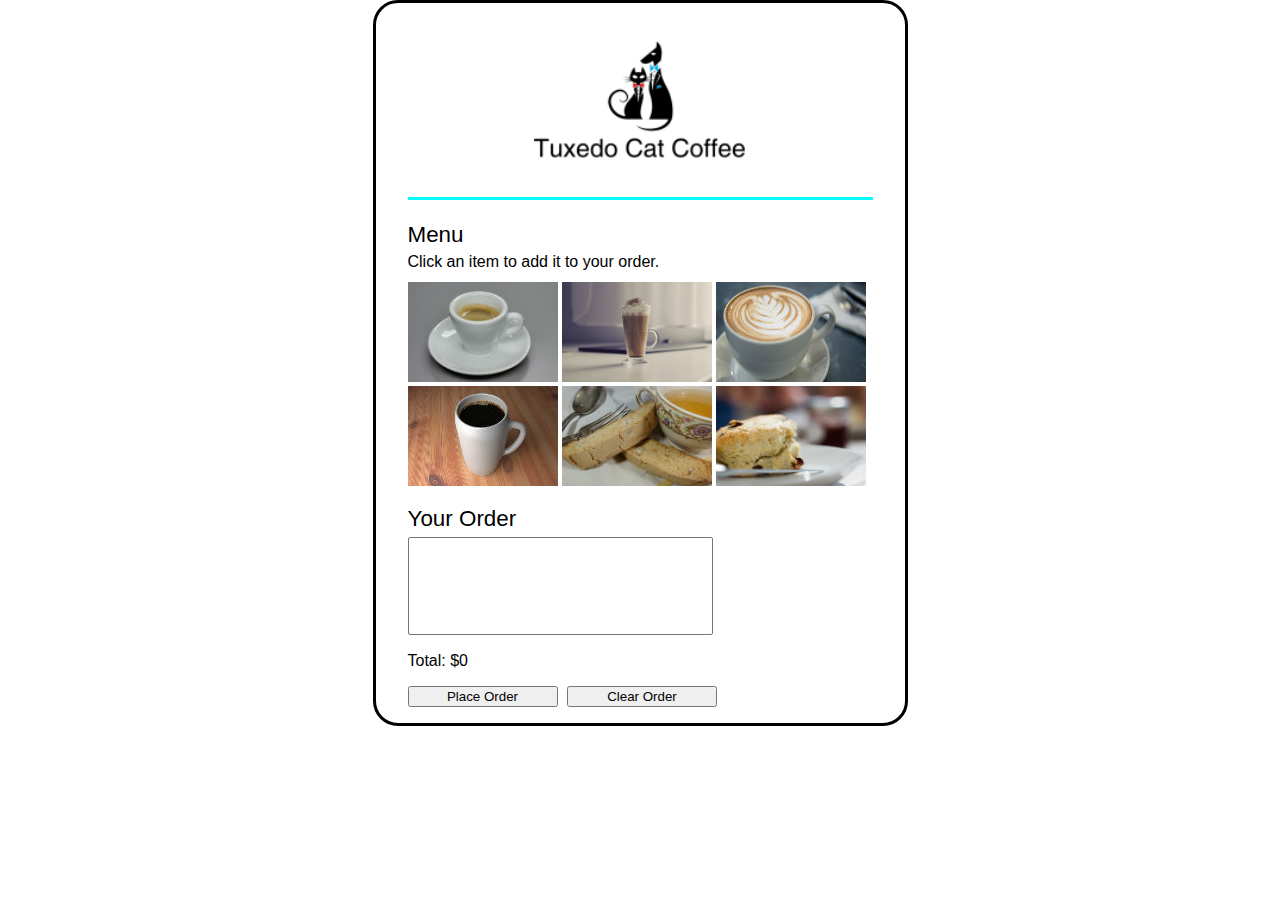
<file: Cafe/index.html>
<!DOCTYPE html>
<html>
<head>
    <title>Tuxedo Cat Coffee</title>
    <link type="text/css" rel="stylesheet" href="cafe.css">
	<script src="https://code.jquery.com/jquery-3.1.1.min.js"></script>
	<script>
		function onEspressoHover() {
				$("#espresso_image").attr('src', 'images/espresso_info.jpg');
			}

		function offEspressoHover() {
				$("#espresso_image").attr('src', 'images/espresso.jpg'); 
			}
		function onLatteHover() {
				$("#latte_image").attr('src', 'images/latte_info.jpg');
			}

		function offLatteHover() {
				$("#latte_image").attr('src', 'images/latte.jpg');
			}
		function onCappuccinoHover() {
				$("#cappuccino_image").attr('src', 'images/cappuccino_info.jpg');
			}

		function offCappuccinoHover() {
				$("#cappuccino_image").attr('src', 'images/cappuccino.jpg');
			}
		function onDripCoffeeHover() {
				$("#coffee_image").attr('src', 'images/coffee_info.jpg');
			}

		function offDripCoffeeHover() {
				$("#coffee_image").attr('src', 'images/coffee.jpg');
			}
		function onBiscottiHover() {
				$("#biscotti_image").attr('src', 'images/biscotti_info.jpg');
			}

		function offBiscottiHover() {
				$("#biscotti_image").attr('src', 'images/biscotti.jpg');
			}
		function onSconeHover() {
				$("#scone_image").attr('src', 'images/scone_info.jpg');
			}

		function offSconeHover() {
				$("#scone_image").attr('src', 'images/scone.jpg');
			}
		function addItem(itemName,itemCost){
			var item= '$'+''+itemCost + ' - ' + itemName;
			item=item.toString();
			var order = document.getElementById("order");
			order.options[order.options.length] = new Option(item, 'Value1');
			addItemCost(itemCost);
		}
		function addItemCost(itemCost){
           var myValue = document.getElementById("total");
		   var sum= parseFloat(myValue.innerHTML) + parseFloat(itemCost);
		   sum=sum.toFixed(2);
		   document.getElementById("total").innerHTML =sum;
		}
		function onReset(){
			document.getElementById("order_form").reset();
			document.getElementById("total").innerHTML='0';
			document.getElementById("order").innerHTML='';

		}
	</script>
</head>
<body>
    <header>
        <img src="images/logo.png" alt="Tuxedo Cat Coffee"/>
    </header>
    <main>
        <form id="order_form" name="order_form" action="checkout.html" method="get">
            <div id="menu">
            	<h2>Menu</h2>
            	<p>Click an item to add it to your order.</p>
            	<ul>
					<li><a href="#"><img id="espresso_image" src="images/espresso.jpg"  alt="espresso" onmouseover="onEspressoHover();" 
				                         onmouseout="offEspressoHover();" onclick="addItem('Espresso','1.95');" /></a></li>
                    
					<li><a href="#"><img id="latte_image" src="images/latte.jpg" alt="latte" onmouseover="onLatteHover();" 
								         onmouseout="offLatteHover();" onclick="addItem('Latte','2.95');"/></a></li>
                    
					<li><a href="#"><img id="cappuccino_image" src="images/cappuccino.jpg" alt="cappuccino" onmouseover="onCappuccinoHover();" 
										 onmouseout="offCappuccinoHover();" onclick="addItem('Cappuccino','3.45');" /></a></li>
                    
					<li><a href="#"><img id="coffee_image" src="images/coffee.jpg" alt="coffee" onmouseover="onDripCoffeeHover();" 
										 onmouseout="offDripCoffeeHover();" onclick="addItem('Drip Coffee','1.75');" /></a></li>
                    
					<li><a href="#"><img id="biscotti_image"  src="images/biscotti.jpg"  alt="biscotti" onmouseover="onBiscottiHover();" 
										 onmouseout="offBiscottiHover();" onclick="addItem('Biscotti','1.95');" /></a></li>
                    
					<li><a href="#"><img id="scone_image"  src="images/scone.jpg"  alt="scone" onmouseover="onSconeHover();" 
										 onmouseout="offSconeHover();" onclick="addItem('Scone','2.95');" /></a></li>
            	</ul>
            </div>

            <div>
            	<h2>Your Order</h2>
            	<div>
            		<select id="order" name="order" size="6">
            		</select>
            		<p>Total: $<span id="total">0</span></p>
           		</div>
            	<div id="buttons">
           			<input type="button" name="place_order" id="place_order" value="Place Order"  onclick="location.href='checkout.html'">
           			<input type="button" name="clear_order" id="clear_order" value="Clear Order" onclick="onReset()">				            		
            	</div>
            </div>   



        </form>
    </main> 
</body>
</html>
</file>
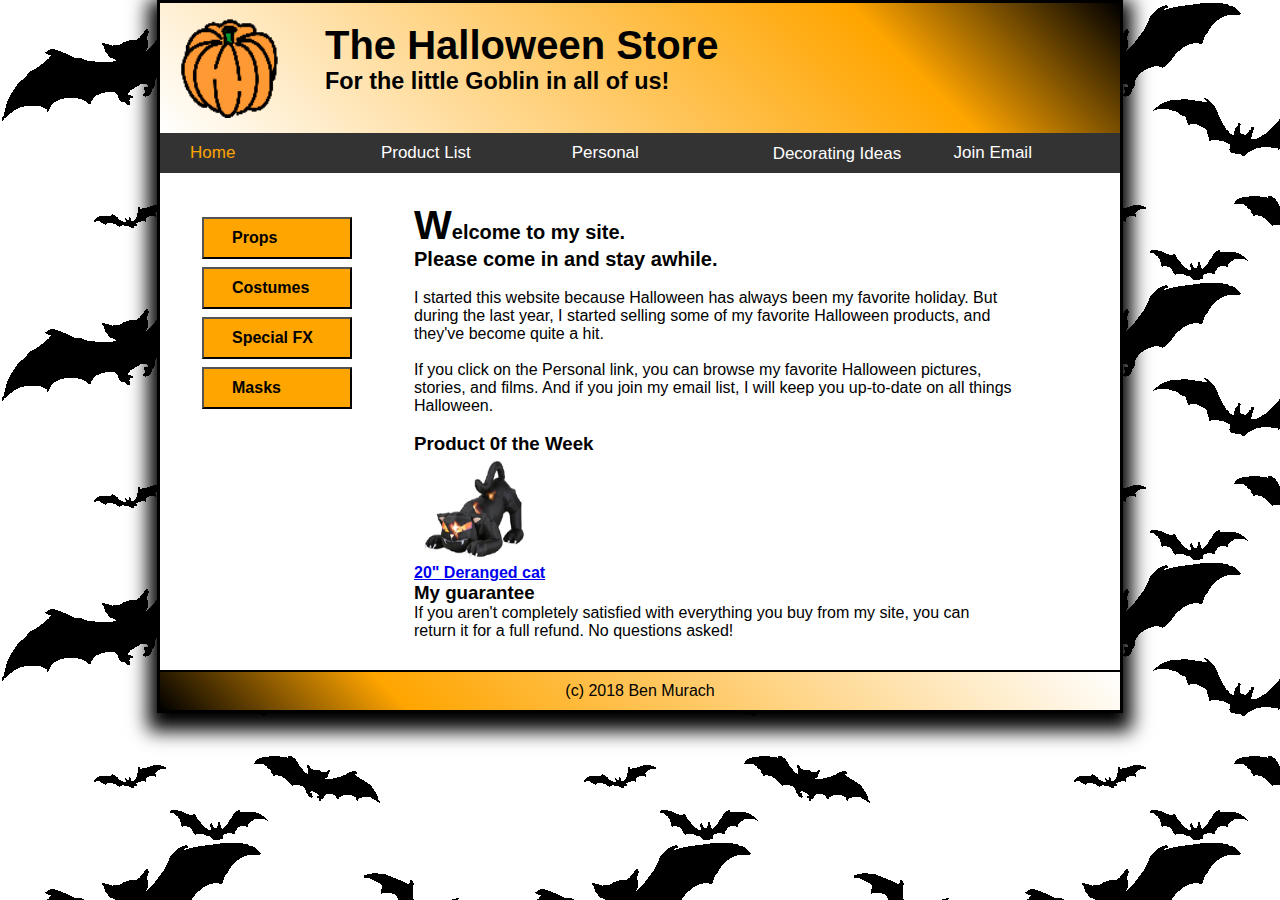
<file: halloween_exercise/index.html>
<!DOCTYPE html>
<html>
<head>
  <meta name="viewport" content="width=device-width, initial-scale=1.0">
  <link rel="stylesheet" href="styles/main.css">
  <link rel="stylesheet" href="styles/c9_category.css">
  <link rel="stylesheet" href="styles/c10_category.css">
  <title>Hallowen store </title>
	<!-- Favicon -->
	<link rel="shortcut icon" href="images/favicon.ico" type="image/png">
</head>
<style>
  table {
  border-collapse: collapse;
}

table, td, th {
  border: none;
  padding: 30px;
}
</style>
<body>
<div class="grad1 row">
   <div class="column" style="">
    <img id="logo"src="images/pumpkin.gif" alt="Girl in a jacket" width="100" height="100">

  </div>
  <div class="column" style="margin-left: 25px; margin-top:10px; font-size: 20px;">
    <P><h1>The Halloween Store</h1><h3>For the little Goblin in all of us!</h3></P></P>
  </div>
</div>

<ul>
  <li><a class="active" href="index.html">Home</a></li>
  <li><a href="products_list.html">Product List</a></li>
  <li><a href="#news">Personal</a></li>
  <li><div class="dropdown">
    <button class="dropbtn">Decorating Ideas</button>
    <div  class="dropdown-content" >
      <a href="#">Outdoor</a>
      <a href="#">Indoor</a>
      <a href="#">Table</a>
      <a href="#">Treats</a>
    </div>
  </div></li>
  <li><a href="#about">Join Email</a></li>
</ul>

<table>
  <tr>
    <td  style="max-width: 400px; vertical-align: top;"><div>
      <div style="margin-left: 10px; margin-top: 10px;">
        <input type="button" class="button" value="Props"><br>
        <input type="button" class="button" value="Costumes"><br>
        <input type="button" class="button" value="Special FX"><br>
        <input type="button" class="button" value="Masks"><br>
    
      </div></td>
      <td style="width: 600px;">
        <div >
          <P id="word" style="font-weight: bold; font-size: large; font-size: 20px;">Welcome to my site.<br> Please come in and stay awhile.</P><br>
          <P>I started this website because Halloween has always been my favorite holiday. But during the last year, I started selling some of my favorite Halloween products, and they've become quite a hit.</P>
          <br>
          <P> If you click on the Personal link, you can browse my favorite Halloween pictures, stories, and films. And if you join my email list, I will keep you up-to-date on all things Halloween.
          </P>
          <br>
          <P><h3>Product 0f the Week</h3></P>
          
          <img id="logo"src="images/cat1.jpg" alt="Girl in a jacket" width="100" height="100">
          <p style="color: orange; font-weight: bold; text-decoration: underline;"><a href="cat.html">20" Deranged cat</a></p>
          <p><h3>My guarantee </h3> </p>
      
          <p>If you aren't completely satisfied with everything you buy from my site, you can return it for a full refund. No questions asked!					
          </p>
        </div>
      </td>
  </tr>

</table>

 
</div>


<div class="footer">
  <p> (c) 2018 Ben Murach</p>
</div>


</body>
</html>
</file>
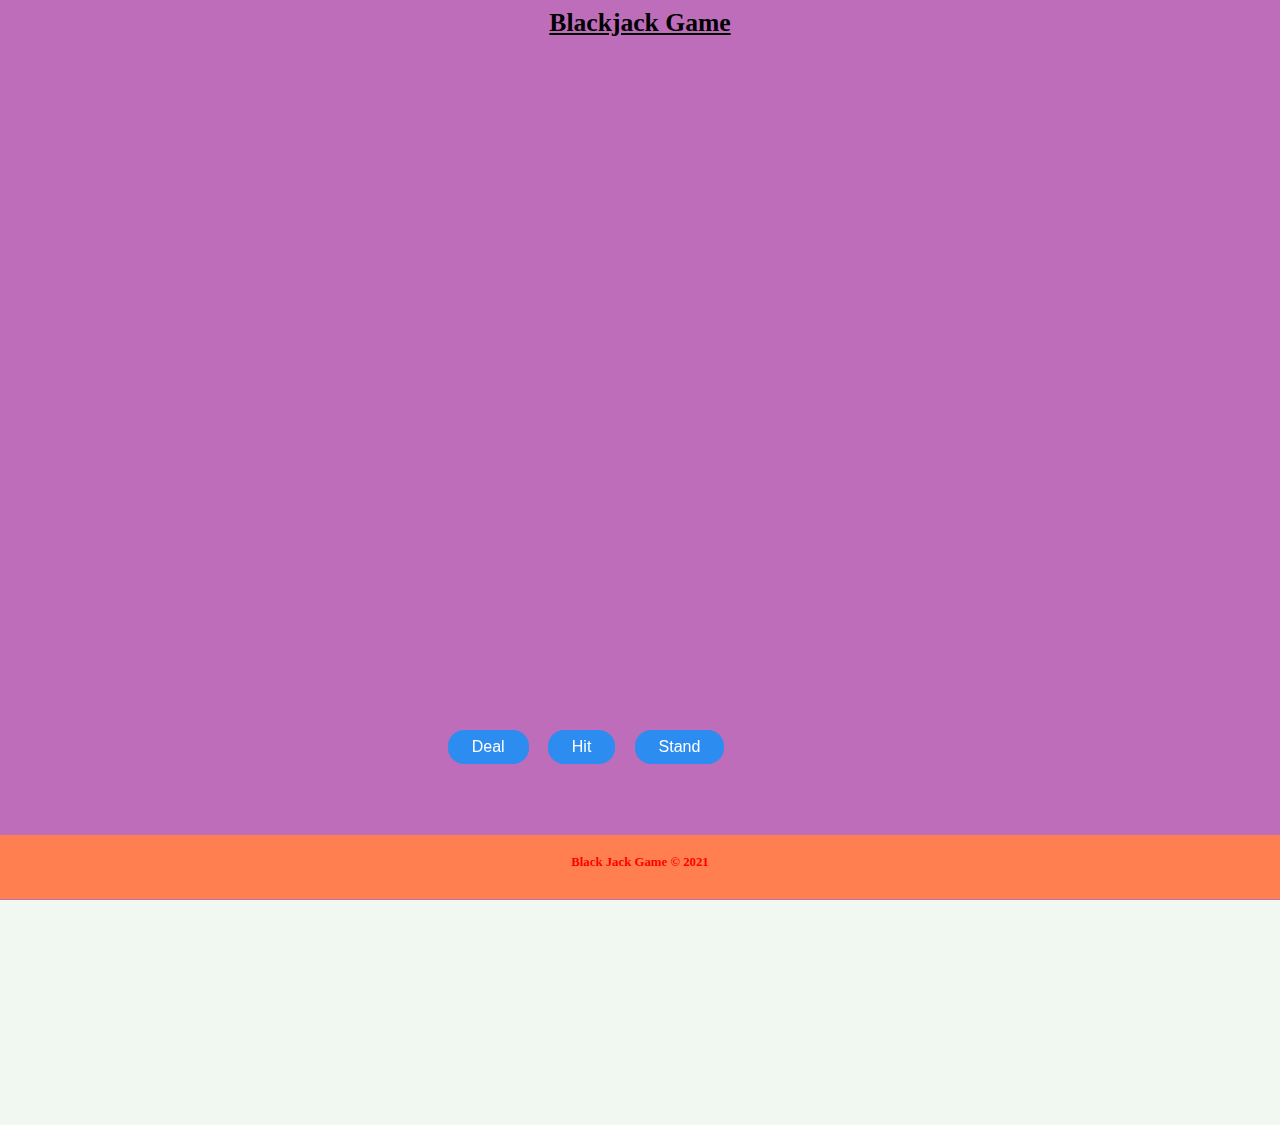
<file: SUBMISSIONS2/index.html>
<doctype html>
<html>
    <head>
        <title>Black Jack Game</title>
        <link rel="stylesheet" href="index.css">
    </head>
    <body>
        <div class="container">
            <center>
                <h1 class="header">Blackjack Game</h1>
            </center>
            <div class="MyGame">
                <div id="dealer-cards">
                    <ul id="dealer-cards-holder">

                    </ul>
                    <div>
                        <h2 id="dealer-score"></h2>
                    </div>
                </div>
                <div id="player-cards">
                    <ul id="player-cards-holder">
                    </ul>
                    <div>
                        <h2  id="player-score"></h2>
                    </div>
                </div>
                <h2 id="Finalmessage"></h2>

                <form name="blackjack" onSubmit="startNewGame(); return false;">
              <div class="MyItems">
                <input type='submit' id='start-btn' value='Deal'/>
                <input type='button' id='hit-btn' value='Hit' onclick='getPlayerHit();' disabled/>
                <input type='button' id='stand-btn' value='Stand' onclick='HitStand();' disabled/>
              </div>
               </form>
            </div>
        </div>
        <div class="popup">
              <div class="popup-content">

              </div>
              <p class="close-popup">
                  Ok
              </p>
        </div>
        <div class="footer">
            <footer>
              Black Jack Game  &copy; 2021
            </footer>
          </div>
   </body>
   <script src="index.js">
   </script>
</html>
</file>
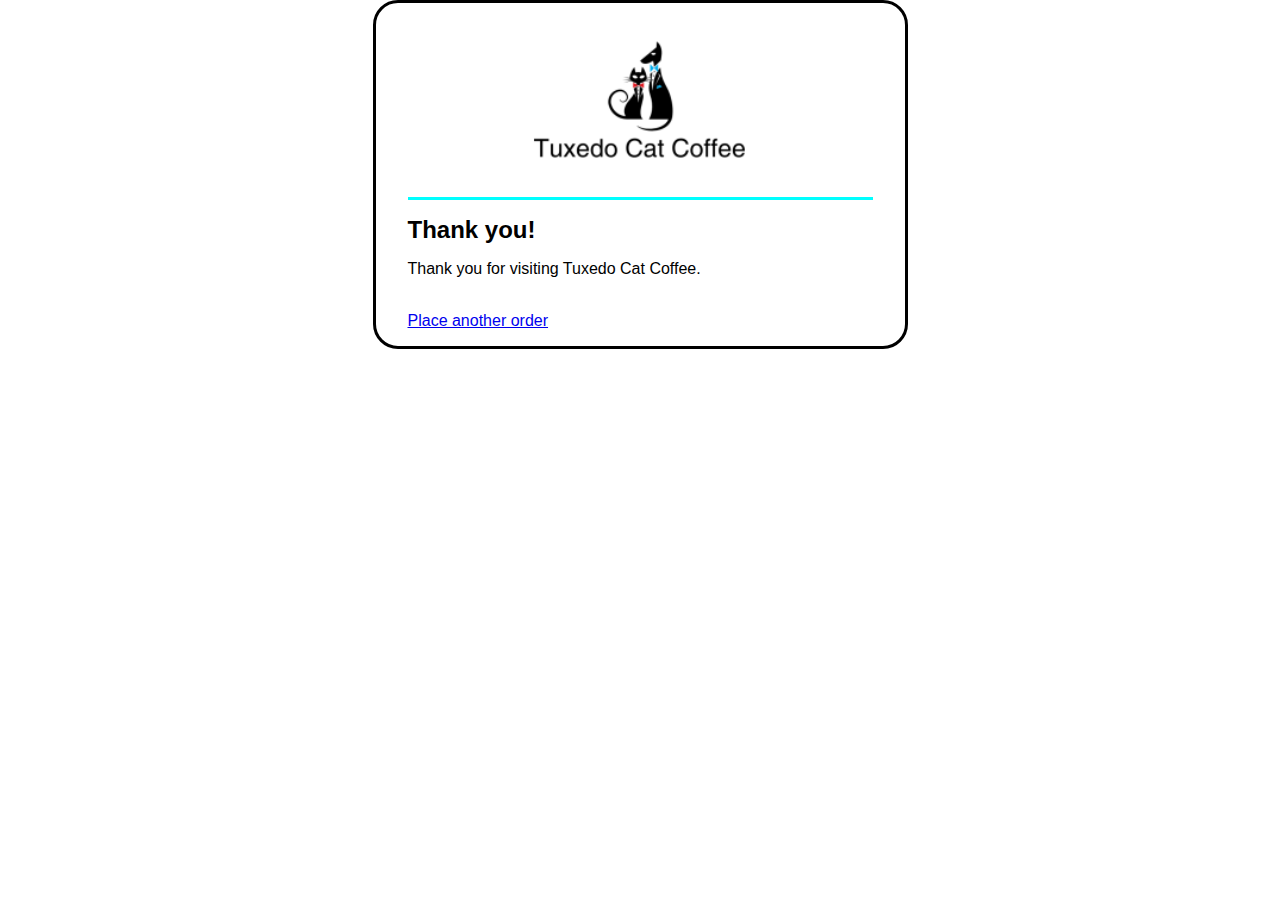
<file: Cafe/checkout.html>
<!DOCTYPE html>
<html>
<head>
    <title>Tuxedo Cat Coffee</title>
    <link type="text/css" rel="stylesheet" href="cafe.css">
</head>
<body>
    <header>
        <img src="images/logo.png" alt="Tuxedo Cat Coffee"/>
    </header>
    <main>
        <form id="order_form" name="order_form" action="checkout.html" method="get">
            <h1>Thank you!</h1>
            <p>Thank you for visiting Tuxedo Cat Coffee.</p>   
            <br>
            <a href="index.html">Place another order</a>
        </form>
    </main> 
</body>
</html>
</file>
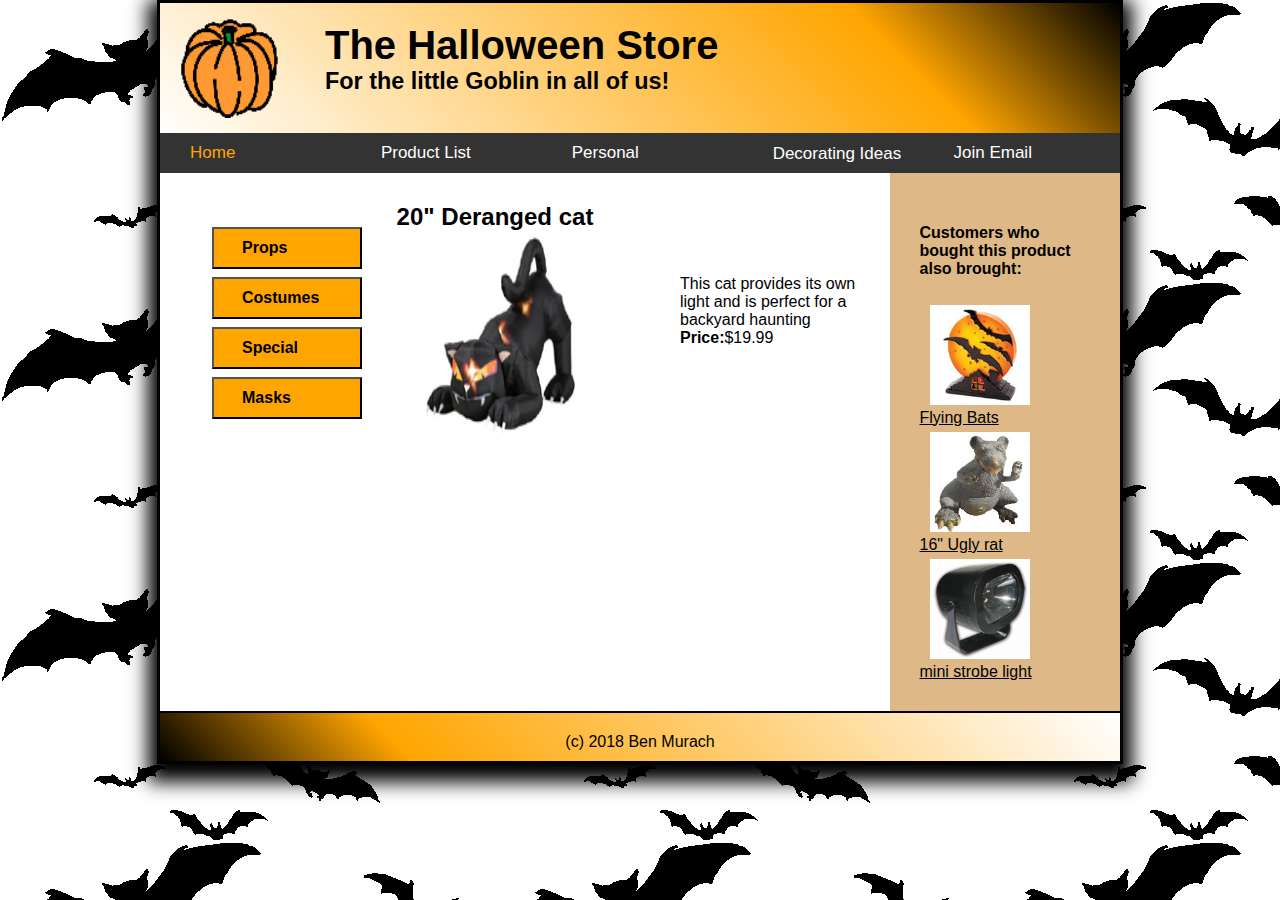
<file: halloween_exercise/cat.html>
<!DOCTYPE html>
<html>
<head>
  <meta name="viewport" content="width=device-width, initial-scale=1.0">
  <meta name="viewport" content="width=device-width, initial-scale=1.0">
  <link rel="stylesheet" href="styles/main.css">
  <link rel="stylesheet" href="styles/c9_category.css">
  <link rel="stylesheet" href="styles/c10_category.css">
  <title> Deranged cat !</title>
	<!-- Favicon -->
	<link rel="shortcut icon" href="images/favicon.ico" type="image/png"/>
</head>
<style>
  table {
  border-collapse: collapse;
}

table, td, th {
  border: none;
  padding: 30px;
}
</style>

<body>
<div class="grad1 row">
   <div class="column" style="">
    <img id="logo"src="images/pumpkin.gif" alt="Girl in a jacket" width="100" height="100">

  </div>
  <div class="column" style="margin-left: 25px; margin-top:10px; font-size: 20px;">
    <P><h1>The Halloween Store</h1><h3>For the little Goblin in all of us!</h3></P></P>
  </div>
</div>

<ul>
  <li><a class="active" href="index.html">Home</a></li>
  <li><a href="products_list.html">Product List</a></li>
  <li><a href="#news">Personal</a></li>
  <li><div class="dropdown">
    <button class="dropbtn">Decorating Ideas</button>
    <div  class="dropdown-content" >
      <a href="#">Outdoor</a>
      <a href="#">Indoor</a>
      <a href="#">Table</a>
      <a href="#">Treats</a>
    </div>
  </div></li>
  <li><a href="#about">Join Email</a></li>
</ul>


<table>
  <tr>
    <td style="vertical-align: top;">
       <div class="content" style="margin-left: 20px; width: 100px; margin-top: 20px;">
          <input type="button" class="button" value="Props"><br>
          <input type="button" class="button" value="Costumes"><br>
          <input type="button" class="button" value="Special"><br>
          <input type="button" class="button" value="Masks"><br>
        </div>
    </td>
    <td style="vertical-align: top; width: 250px;">
      <div align="center" >
        <P ><h2>20" Deranged cat</h2></P>
        <img id="logo"src="images/cat1.jpg" alt="Girl in a jacket" width="150" height="200">
        
        </div>
       

    </td>
    <td style="vertical-align:top;">
      <div>
      <br>
      <br>
      <br>
      <br>
        <P>This cat provides its own light and is perfect for a backyard haunting</P>
        <p><b>Price:</b>$19.99</p>
      </div>
    </td>
    <td style="background-color: burlywood;">
      <div>
        <P><h4>Customers who bought this product also brought:</h4></P>
      
         <img id="logo"src="images/flying_bats.jpg" alt="Girl in a jacket" width="100" height="100">
         <p style="text-decoration: underline;">Flying Bats</p>
         <img id="logo"src="images/rat1.jpg" alt="Girl in a jacket" width="100" height="100">
         <p style="text-decoration: underline;">16" Ugly rat</p>
         <img id="logo"src="images/strobe1.jpg" alt="Girl in a jacket" width="100" height="100">
         <p style="text-decoration: underline;">mini strobe light</p>
      </div>
    </td>
  </tr>
</table>

<div class="footer">
  <p style="margin-top: 10px;"> (c) 2018 Ben Murach</p>
</div>


</body>
</html>
</file>
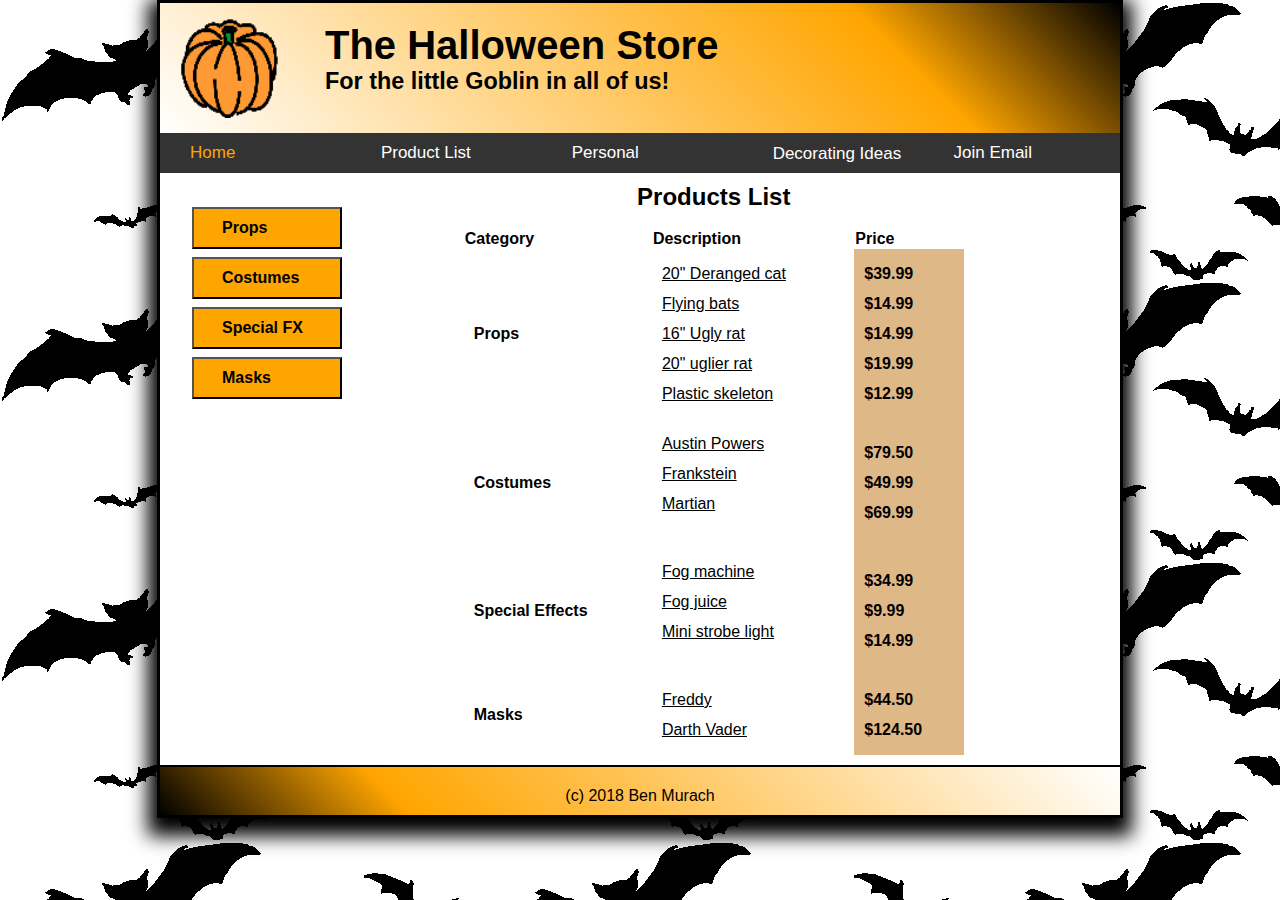
<file: halloween_exercise/products_list.html>
<!DOCTYPE html>
<html>
<head>
  <meta name="viewport" content="width=device-width, initial-scale=1.0">
  <link rel="stylesheet" href="styles/main.css">

  <link rel="stylesheet" href="styles/c9_category.css">
  <link rel="stylesheet" href="styles/c10_category.css">
  <title>Hallowen store !</title>
	<!-- Favicon -->
	<link rel="shortcut icon" href="images/favicon.ico" type="image/png">

</head>
<style>
table {
  font-family: arial, sans-serif;
  border-collapse: collapse;
  width: 100%;
  padding: 30px;
}

td {
  padding: 10px;
  text-align: left;
 
}
th{
    text-align: left;
    color: black;
}

</style>
<body>
<div class="grad1 row">
   <div class="column" >
    <img id="logo"src="images/pumpkin.gif" alt="Girl in a jacket" width="100" height="100">

  </div>
  <div class="column" style="margin-left: 25px; margin-top:10px; font-size: 20px;">
    <P><h1>The Halloween Store</h1><h3>For the little Goblin in all of us!</h3></P></P>
  </div>
</div>

<ul>
  <li><a class="active" href="index.html">Home</a></li>
  <li><a href="products_list.html">Product List</a></li>
  <li><a href="#news">Personal</a></li>
  <li><div class="dropdown">
    <button class="dropbtn">Decorating Ideas</button>
    <div  class="dropdown-content" >
      <a href="#">Outdoor</a>
      <a href="#">Indoor</a>
      <a href="#">Table</a>
      <a href="#">Treats</a>
    </div>
  </div></li>
  <li><a href="#about">Join Email</a></li>
</ul>

<table>
  <tr>
    <td style="vertical-align: top;">
        <div style="margin-left: 20px; margin-top: 20px;">
          <input type="button" class="button" value="Props"><br>
          <input type="button" class="button" value="Costumes"><br>
          <input type="button" class="button" value="Special FX"><br>
          <input type="button" class="button" value="Masks"><br>
        </div>
    </td>
    <td>
      <div align="center" style=" width:500px;margin-left: 50px;">
        <P ><h2>Products List</h2></P>
        <br>
        <table class="products_data">
          <tbody><tr>
            <th>Category</th>
            <th>Description</th>
            <th>Price</th>
          </tr>
          <tr>
            <td><b>Props</b></td>
            <td>
                <p><a href="./cat.html">20" Deranged cat</a></p>
                  <p><a href="#">Flying bats</a></p>
                  <p><a href="#">16" Ugly rat</a></p>
                  <p><a href="#">20" uglier rat</a></p>
                  <p><a href="#">Plastic skeleton</a></p>
            </td>
            <td style="background-color: burlywood;">
                <p>$39.99</p>
                <p>$14.99</p>
                <p>$14.99</p>
                <p>$19.99</p>
                <p>$12.99</p>
      
            </td>
          </tr>
          <tr>
            <td><b>Costumes</b></td>
            <td><p><a href="#">Austin Powers</a></p>
              <p><a href="#">Frankstein</a></p>
                <p><a href="#">Martian</a></p><br>
            </td>
            <td style="background-color: burlywood;">
              <p>$79.50</p>
              <p>$49.99</p>
              <p>$69.99</p>
            </td>
          </tr>
          <tr>
            <td><b>Special Effects</b></td>
            <td>
              <p><a href="#">Fog machine</a></p>
                <p><a href="#">Fog juice</a></p>
                  <p><a href="#">Mini strobe light</a></p><br>
              
            </td>
            <td style="background-color: burlywood;">
                <p>$34.99</p>
                <p>$9.99</p>
                <p>$14.99</p>
            </td>
          </tr>
          <tr>
            <td><b>Masks</b></td>
            <td>
                <p><a href="#">Freddy</a></p>
                <p><a href="#">Darth Vader</a></p>
            </td>
            <td style="background-color: burlywood;">
                <p>
                    </p><p>$44.50</p>
                    <p>$124.50</p>
                <p></p>
            </td>
          </tr>
         
        </tbody></table>
       
       </div>
    </td>
  </tr>
</table>

 
</div>


<div class="footer">
  <p style="margin-top: 10px;"> (c) 2018 Ben Murach</p>
</div>


</body>
</html>
</file>
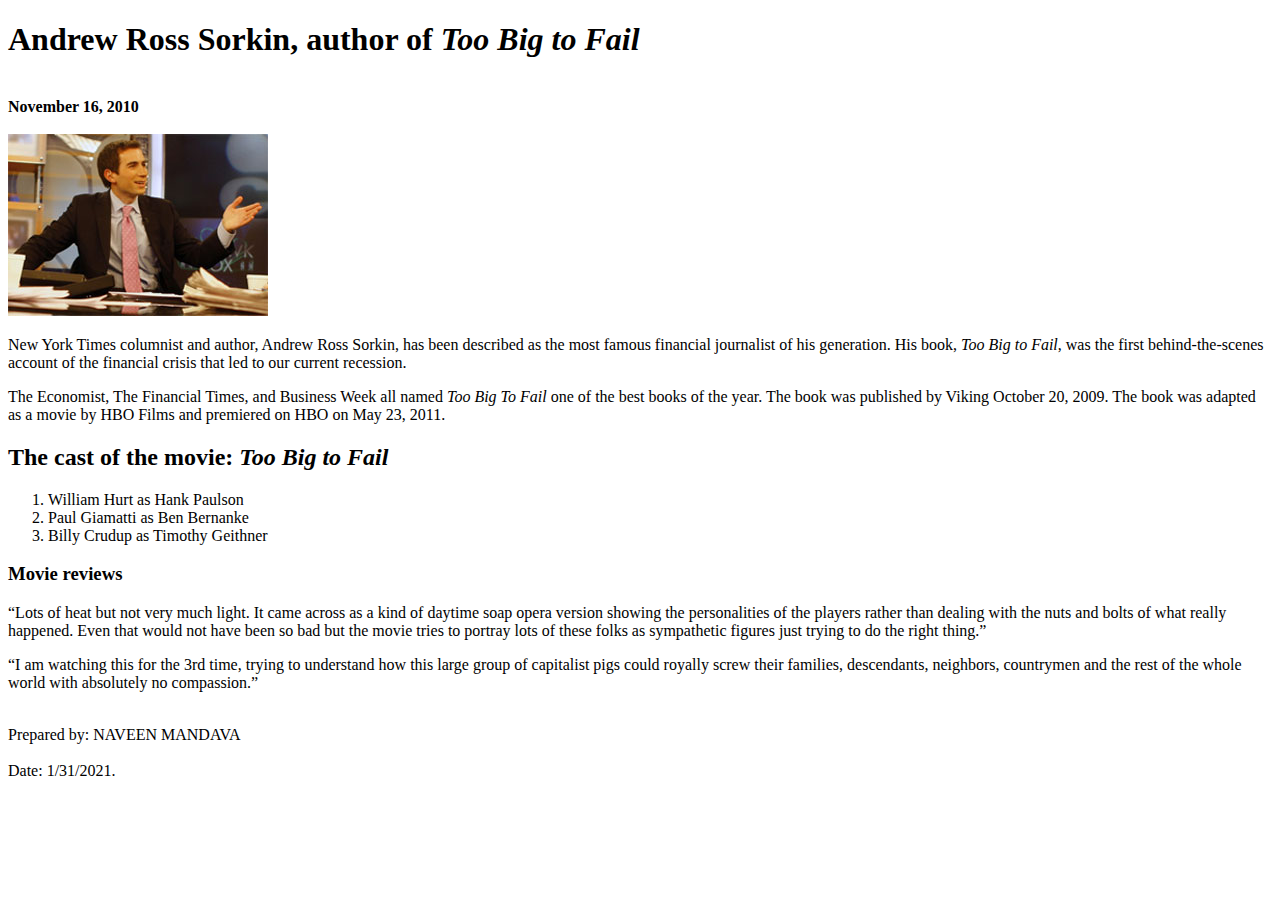
<file: naveen week3/c03x_sorkin (2).html>
<!DOCTYPE html>
<html lang="en">

<head>
	<meta charset="utf-8">
	<title>San Joaquin Valley Town Hall</title>
	<link rel="shortcut icon" href="../images/favicon.ico">
</head>
<body>
	<h1>Andrew Ross Sorkin, author of <i>Too Big to Fail</i></h1>
	<br><b>November 16, 2010</b></br>
	<br><img src="sorkin_desk260.jpg" alt="sorkin_desk260"></br>
	<P>New York Times columnist and author, Andrew Ross Sorkin, has been described as the most famous financial journalist of his generation. His book,<i> Too Big to Fail</i>, was the first behind-the-scenes account of the financial crisis that led to our current recession.</P>
	<P>The Economist, The Financial Times, and Business Week all named <i>Too Big To Fail</i> one of the best books of the year. The book was published by Viking October 20, 2009. The book was adapted as a movie by HBO Films and premiered on HBO on May 23, 2011.</P>
			
	<h2>The cast of the movie: <i>Too Big to Fail</i></h2>
	<ol>
	<li>William Hurt as Hank Paulson</li>
	<li>Paul Giamatti as Ben Bernanke</li>
	<li>Billy Crudup as Timothy Geithner</li>
	</ol>
			
	<h3>Movie reviews</h3>
	
	<p><q>Lots of heat but not very much light. It came across as a kind of daytime soap opera version showing the personalities of the players rather than dealing with the nuts and bolts of what really happened. Even that would not have been so bad but the movie tries to portray lots of these folks as sympathetic figures just trying to do the right thing.</q></p>
	
	<p><q>I am watching this for the 3rd time, trying to understand how this large group of capitalist pigs could royally screw their families, descendants, neighbors, countrymen and the rest of the whole world with absolutely no compassion.</q></p>
	<footer>
	<br>Prepared by: NAVEEN MANDAVA</br>
	<br>Date: 1/31/2021.</br>
	</footer>
</body>
</html>
</file>
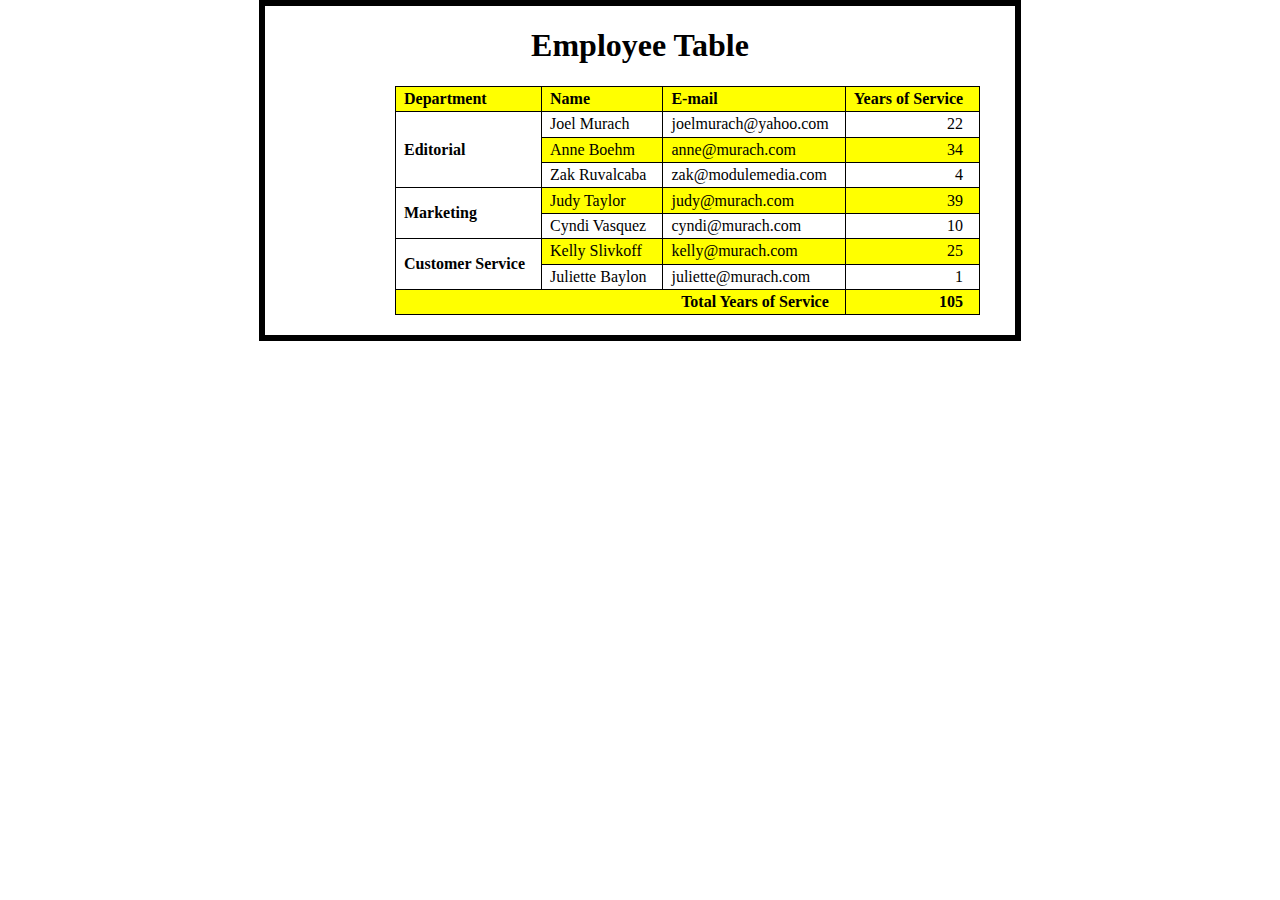
<file: week4 frontend/c12x_employee_table.html>
<!DOCTYPE html>
<html>
<head>
    <meta charset="utf-8">
    <title>Employee table</title>
	<style>
		body {
			width: 750px;
			margin: 0 auto;
			border:6px solid black;
		}
		h1{
		text-align:center;
		}
		table {
			border-collapse: collapse;
			border: 1px solid black;
			margin: 20px;
			margin-left:130px;
		}
		thead {
			background-color: yellow;
		}
		th, td {
			border: 1px solid black;
			padding: .2em 1em .2em .5em;
			text-align: left;
			vertical-align: middle;
		}
		.right {
			text-align: right;
		}
		tbody tr:nth-child(even) td {
			background-color: yellow;
		}
		.one{
		text-align: right;
		font-weight: Bold;
		}
		
	</style>
</head>

<body>
<header>
<h1>Employee Table</h1>
</header>
<table>
	<thead>
		<tr>
			<th>Department</th>
			<th>Name</th>
			<th>E-mail</th>
			<th class="right">Years of Service</th>
		</tr>
	</thead>
	<tbody>
		<tr>
			<th rowspan="3" >Editorial</th>
			<td>Joel Murach</td>
			<td>joelmurach@yahoo.com</td>
			<td class="right">22</td>
		</tr>
		<tr>
			<td>Anne Boehm</td>
			<td>anne@murach.com</td>
			<td class="right">34</td>
		</tr>
		<tr>
			<td>Zak Ruvalcaba</td>
			<td>zak@modulemedia.com</td>
			<td class="right">4</td>
		</tr>
		<tr>
		<th rowspan="2" >Marketing</th>
			<td>Judy Taylor</td>
			<td>judy@murach.com</td>
			<td class="right">39</td>
		</tr>
		<tr>
			<td>Cyndi Vasquez</td>
			<td>cyndi@murach.com</td>
			<td class="right">10</td>
		</tr>
		<tr>
		<th rowspan="2" >Customer Service</th>
			<td>Kelly Slivkoff</td>
			<td>kelly@murach.com</td>
			<td class="right">25</td>
		</tr>
		<tr>
			<td>Juliette Baylon</td>
			<td>juliette@murach.com</td>
			<td class="right">1</td>
		</tr>
		<tr>
		<td colspan="3" class="one">Total Years of Service</td>
		<td class="right"><b>105</b></td>
		</tr>
	</tbody>
</table>
</body>
</html>
</file>
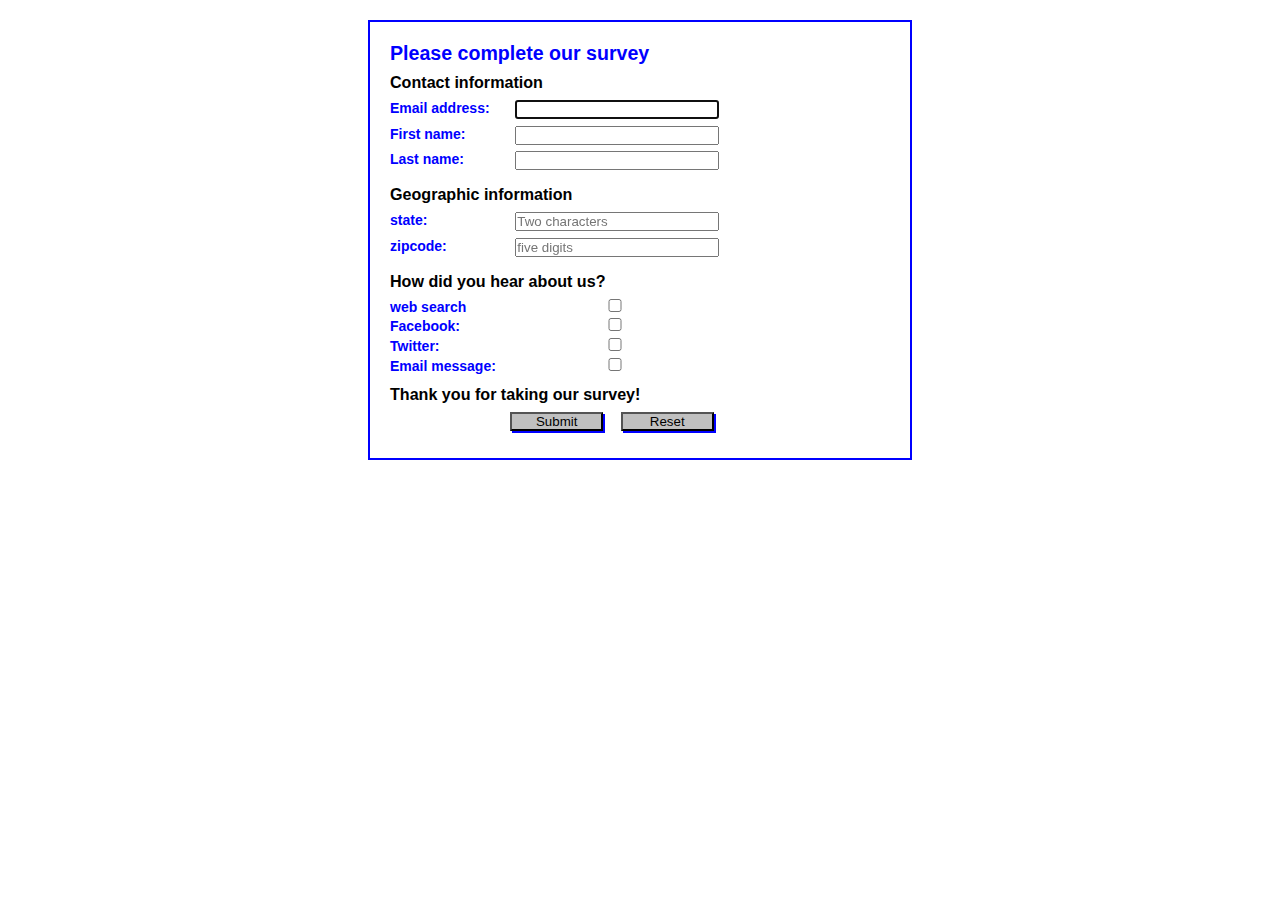
<file: week4 frontend/c13x_forms.html>
<!DOCTYPE HTML>
<html lang="en">
<head>
	<meta charset="utf-8">
    <title>Complete a Form</title>
    <style>
    	* {
    		margin: 0;
    		padding: 0;
    	}
		body {
			font: 87.5% Arial, Helvetica, sans-serif;
			width: 500px;
		    margin: 20px auto;
		    padding: 20px;
		    border: 2px solid blue;
		}
		h1 {
			color: blue; 
			font-size: 140%;
		}
		h2 {
			font-size: 115%;
			padding: .5em 0;
		}
		label {
			color: blue;
			float: left;
			width: 8em;
			font-weight: bold;
			text-align: left;
		}
		input {
			width: 15em;
			margin: 0 0 .5em 1em;
		}
		#button, #reset {
			width: 7em;
			background-color: silver;
			box-shadow: 2px 2px 0 blue; }
		#button {
			margin-left: 9em;
		}
        input[type="checkbox'"] {
          width=13px;  
        }
	</style>
</head>

<body>
<h1>Please complete our survey</h1>
<form name="myform" action="survey_data.html" method="post">
	
	<h2>Contact information</h2>
	<label for="email">Email address:</label>
    <input type="email" name="email" id="email"autofocus required><br>
    <label for="firstname">First name:</label>
    <input type="text" name="firstname" id="firstname"required><br>
    <label for="lastname">Last name:</label>
    <input type="text" name="lastname" id="lastname"required><br>
    <h2>Geographic information</h2>
    <label for="state">state:</label>
    <input type="text"name="state" id="state"placeholder="Two characters"required pattern="[A-z a-z]{2}"><br>
    <label>zipcode:</label>
    <input type="text" name="zipcode" name="zipcode" id="zipcode" placeholder="five digits"required pattern="\d{5}">
    <h2>How did you hear about us?</h2>
    <label form="web">web search</label>
    <input type="checkbox" name="web" id="web" value="websearch"><br>
    <label form="facebook">Facebook:</label>
    <input type="checkbox" name="facebook" id="facebook" value="facebook"><br>
    <label form="twitter">Twitter:</label>
    <input type="checkbox" name="twitter" id="twitter" value="twitter"><br>
    <label form="email msg">Email message:</label>
    <input type="checkbox" name="email msg" id="email msg" value="email msg"><br>
    <h2>Thank you for taking our survey!</h2>
    <input type="submit" name="button" id="button" value="Submit">
    <input type="reset" name="reset" id="reset"> 
</form>
</body>
</html>
</file>
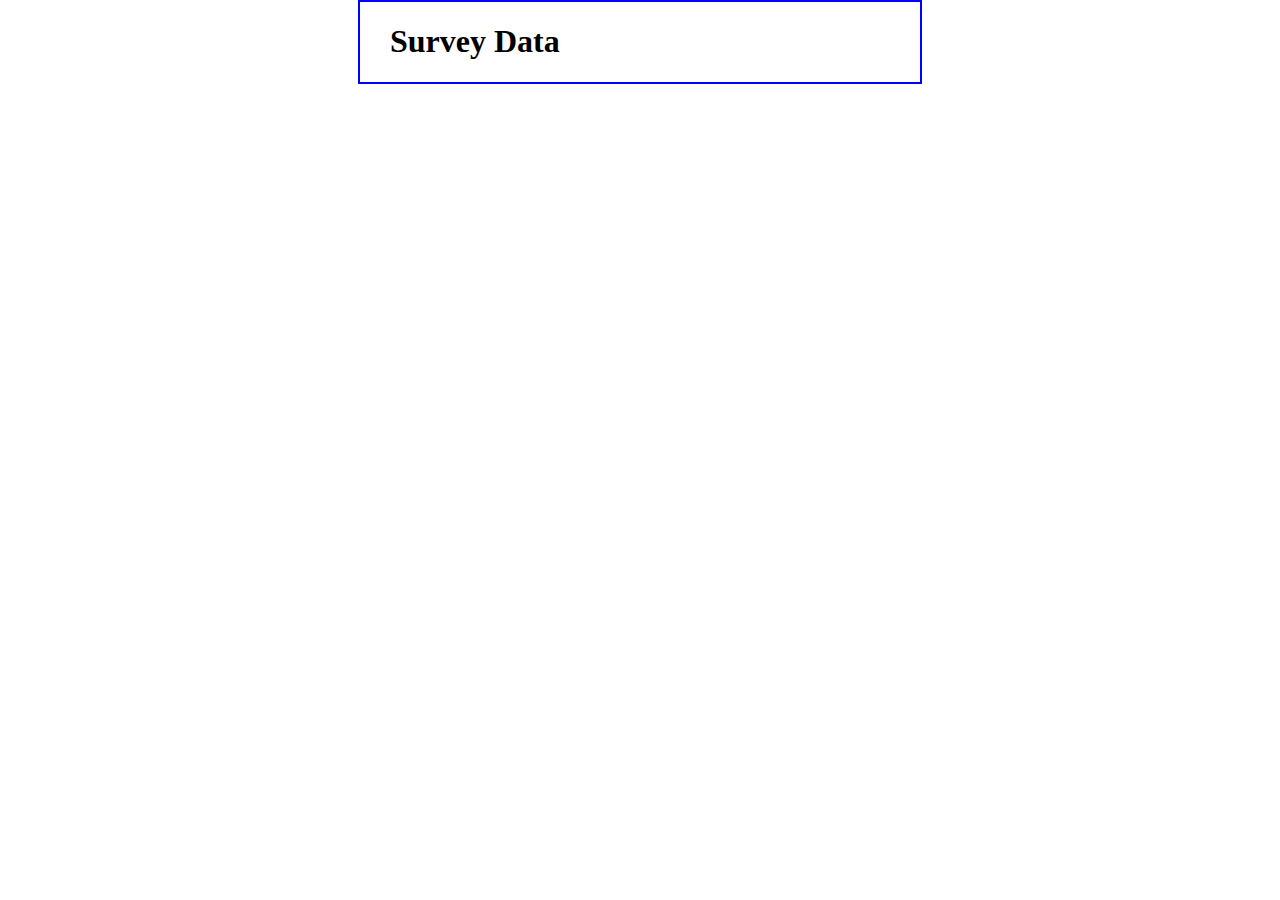
<file: week4 frontend/survey_data.html>
<!DOCTYPE html>
<html>
<head>
<title>Survey Data</title>
<style>
    body {
    	width: 500px;
    	margin: 0 auto;
    	padding: 0 30px;
    	border: 2px solid blue;
    }
    dt {
        font-weight: bold;
    }
</style>
<script type="text/javascript">
//<![CDATA[
var decode = function ( text ) {
    text = text.replace(/\+/g, " ");
    text = text.replace(/%[a-fA-F0-9]{2}/g, 
        function ( text ) {
            return String.fromCharCode( "0x" + text.substr(1,2));
        }
    );
    return text;
}
    
var display_data = function () {
    var query = location.search.replace("?", "");
    if ( query == "" ) return;
    
    var fields = query.split("&");
    
    if ( fields.length == 0 ) {
        document.write("<p>No data was submitted.</p>");
    } else {
        document.write("<dl>");
        var field_parts;
        for ( var i in fields ) {
            field_parts = fields[i].split("=");
            field_parts[0] = decode( field_parts[0] );
            field_parts[1] = decode( field_parts[1] );
            document.write("<dt>" + field_parts[0] + "</dt>");
            document.write("<dd>" + field_parts[1] + "</dd>");
        }
        document.write("</dl>");
    }
}
//]]>
</script>
</head>

<body>
    <h1>Survey Data</h1>
    <script>display_data();</script>
</body>
</html>
</file>
<file: Cafe/cafe.css>
body {
    font-family: Verdana, Arial, Helvetica, sans-serif;
    font-size: 100%;
    background-color: white;
    width: 465px;
    margin: 0 auto;
    border: 3px solid black;
    border-radius: 25px;
/*    box-shadow: 5px 5px 0 0 aqua;*/
    padding: 0 2em 1em;
}
header {
	text-align: center;
	border-bottom: 3px solid aqua;}
h1 { 
    font-size: 150%;
    margin-bottom: .5em;
}
h2 {
	font-size: 140%;
	font-weight: 500;
	margin-top: 0;
	margin-bottom: .2em;
}
select {
	width: 305px;
}
#menu h2 {
	padding-top: 1em;

}
#menu p {
	margin-top: 0;
	margin-bottom: .7em;
}
ul {
	list-style-type: none;
	padding-left: 0;
	margin-top: 0;
}
ul li {
	display: inline;
    padding: 5px 0 5px 0;
}
#total {
	margin-top: .5em;
	margin-bottom: .7em;
}
input {
    width: 150px;
    margin-right: 5px;
}
#buttons {
	margin-top: 0;
}
</file>
<file: halloween_exercise/styles/main.css>
.grad1 {
      height: 130px;
      width: 100%;
      background-image: -webkit-linear-gradient(45deg, white 0%, orange 75%, black 100%);
      background-image: -moz-linear-gradient(45deg, white 0%, orange 75%, black 100%);
      background-image: -o-linear-gradient(45deg, white 0%, orange 75%, black 100%);
      background-image: linear-gradient(45deg, white 0%, orange 75%, black 100%);
    }
    #logo{
      margin-left: 10px;
      margin-top: 5px;
    }
    .column {
      float: left;
      
      padding: 10px;
      height: 100px;
    }
    .row:after {
      content: "";
      display: table;
      clear: both;
    }
    ul {
      list-style-type: none;
      margin: 0;
      padding: 0;
      overflow: hidden;
      background-color: #333;
      float: center;
    }
    
    li {
      float: left;
      padding: 10px;
      width: 17.8%;
    }
    
    li a {
      float: left;
      padding-left: 20px;
      padding-right:20px;
      color: white;
      text-decoration: none;
      font-size: 17px;
      text-align: center;
    }
  
    
    li a:hover:not(.active) {
     color:orange;
    }
    
    .active {
      color: orange;
    }
    .dropbtn {
      background-color:transparent;
      color: white;
      padding-left: 20px;
      padding-right:20px;
      font-size: 17px;
      border: none;
      align-content: center;
    }
    
    .dropdown {
      position: absolute;
      display: inline-block;
      padding-left: 10px;
      padding-right:10px;
    }
    
    .dropdown-content {
      display: none;
      position: absolute;
      background-color:black;
      float:center;
    }
    
    .dropdown-content a {
      color:white;
      padding: 12px 16px;
      text-decoration: none;
      display: block;
      width: 160px;
      float: center;
    }
    
    .dropdown-content a:hover {background-color: #ddd;
      
    
    }
    
    .dropdown:hover .dropdown-content {display: block;}
    
    .dropdown:hover .dropbtn {background-color:transparent}
    
    .button {
      background-color: orange;
      border-radius: black;
      color: black;
      padding: 10px 28px;
      text-align: left;
      text-decoration: none;
      width: 150px;
      font-size: 16px;
      margin: 4px 2px;
      cursor: pointer;
      font-weight: bold;
    }
    #word::first-letter {
      font-size: 200%;
      color:black;
      font-weight: bold;
    
    }
    .footer {
     
      left: 0;
      bottom: 0;
      width: 100%;
      border-top: 2px solid black;
     padding-top:10px;
     padding-bottom: 10px;
      text-align: center;
        background-image: -webkit-linear-gradient(45deg, black 0%, orange 25%, white 100%);
        background-image: -moz-linear-gradient(45deg, black 0%, orange 25%, white 100%);
        background-image: -o-linear-gradient(45deg, black 0%, orange 25%, white 100%);
        background-image: linear-gradient(45deg, black 0%, orange 25%, white 100%);
   }


   input[type=button]:hover{
     color:green;
   }


.products_data a{
color:black;
font-weight: lighter;
}

.products_data td p{
  color:black;
  font-weight:bold;
  line-height: 30px;
  }
</file>
<file: halloween_exercise/styles/c9_category.css>
html {
	background-image: url("../images/bats.gif");	
}
body {
	font-family: Verdana, Arial, Helvetica, sans-serif;
	max-width: 960px;
	width: 95%;                        /* fixed width was 800 */
	background-color: white;
	margin: 0 auto; 
	padding: 0;
	border: 3px solid black;
	box-shadow: 0 9px 18px 9px;
}
h1, h2, h3, p {
	margin: 0;
	padding: 0;
}

/* Header */
header {
    background-image: -webkit-linear-gradient(45deg, white 0%, orange 75%, black 100%);
    background-image: -moz-linear-gradient(45deg, white 0%, orange 75%, black 100%);
    background-image: -o-linear-gradient(45deg, white 0%, orange 75%, black 100%);
    background-image: linear-gradient(45deg, white 0%, orange 75%, black 100%);
    padding: .9375em 1.875% .9375em 1.875%;  /* 15 / 16; 15 / 800 x 100 */
} 
header img { 
	float: left; 
	padding-right: 1.875%; 
	width: 10.6%;
	max-width: 85px;
	min-width: 40px;
} 
header h2 {
	font-size: 230%;
}
header h3 {
	font-size: 125%;
	padding-bottom: .75em;
}

/* Navigation menu */
#nav_menu {
	clear: left;
	margin: 0;
	padding: 0;    
}
#nav_menu ul {
	list-style: none;
    margin: 0;
    padding: 0;
}
#nav_menu ul li a {
	text-align: center;
	display: block;
	padding: .7em 0;
	text-decoration: none;
	background-color: black;
	color: white;
}
#nav_menu ul li a.current {
	color: orange;
}
#nav_menu ul li a:hover, #nav_menu ul li a:focus {
	background-color: gray;
}

/* Sidebar */
aside {
    margin: 0;
    padding: 2em 0;
}
#nav_list ul { 
	list-style: none;
    margin: 0;
    padding: 0 5%;
}
#nav_list ul li { 
	margin-bottom: .5em;
	border: 2px solid black;
}
#nav_list ul li a {
	display: block;
	font-weight: bold;
	text-decoration: none;
    text-align: center;
	background-color: orange;
	padding: .5em 0;
	color: black;
}

/* Section */
section {
    padding: 2em 5%;
}
section h1 { 
	font-size: 140%;
	margin-bottom: .5em;
}
section h2 {
	font-size: 115%;
	margin: .8em 0 .4em 0;
}
section p {
	margin-bottom: .5em;
}
section a {
	font-weight: bold;
	color: orange;
    text-decoration: none;
}
section a:link, main a:visited { 
    color: orange; 
}
section a:hover, main a:focus { 
    color: green;
}

/* Footer */
footer { 
	border-top: 2px solid black;
	padding: .9375em 1.875% .9375em 1.875%;
    background-image: -webkit-linear-gradient(45deg, black 0%, orange 25%, white 100%);
    background-image: -moz-linear-gradient(45deg, black 0%, orange 25%, white 100%);
    background-image: -o-linear-gradient(45deg, black 0%, orange 25%, white 100%);
    background-image: linear-gradient(45deg, black 0%, orange 25%, white 100%);
} 
footer p {
	font-size: 90%;
	text-align: center;
}

#mobile_menu {
	display: none;
}

@media only screen and (max-width: 800px) {
	html {
		background-image: none;
	}
	body {
		font-size: 90%;
		box-shadow: none;
	}
}

@media only screen and (max-width: 767px) {
	#nav_menu {
		display: none;
	}
	#mobile_menu {
		display: block;
	}
	header h2 {
		font-size: 200%;
	}
}

@media only screen and (max-width: 479px) {
	header h2 {
		font-size: 180%;
	}
	header h3 {
		font-size: 115%;
	}
	section h1 {
		font-size: 130%;
	}
}
</file>
<file: halloween_exercise/styles/c10_category.css>
html {
	background-image: url("../images/bats.gif");	
}
body {
	font-family: Verdana, Arial, Helvetica, sans-serif;
	max-width: 960px;
	width: 95%;                        /* fixed width was 800 */
	background-color: white;
	margin: 0 auto; 
	padding: 0;
	border: 3px solid black;
	box-shadow: 0 9px 18px 9px;
}
h1, h2, h3, p {
	margin: 0;
	padding: 0;
}

/* Header */
header {
    background-image: -webkit-linear-gradient(45deg, white 0%, orange 75%, black 100%);
    background-image: -moz-linear-gradient(45deg, white 0%, orange 75%, black 100%);
    background-image: -o-linear-gradient(45deg, white 0%, orange 75%, black 100%);
    background-image: linear-gradient(45deg, white 0%, orange 75%, black 100%);
    padding: .9375em 1.875% .9375em 1.875%;  /* 15 / 16; 15 / 800 x 100 */
} 
header img { 
	float: left; 
	padding-right: 1.875%; 
	width: 10.6%;
	max-width: 85px;
	min-width: 40px;
} 
header h2 {
	font-size: 230%;
}
header h3 {
	font-size: 125%;
	padding-bottom: .75em;
}

/* Navigation menu */
#nav_menu {
	clear: left;
	margin: 0;
	padding: 0;    
}
#nav_menu ul {
	list-style: none;
    margin: 0;
    padding: 0;
}
#nav_menu ul li a {
	text-align: center;
	display: block;
	padding: .7em 0;
	text-decoration: none;
	background-color: black;
	color: white;
}
#nav_menu ul li a.current {
	color: orange;
}
#nav_menu ul li a:hover, #nav_menu ul li a:focus {
	background-color: gray;
}

/* Sidebar */
aside {
    margin: 0;
    padding: 1.25em 0;
}
#nav_list ul { 
	list-style: none;
    margin: 0;
    padding: 0 5%;
}
#nav_list ul li { 
	margin-bottom: .5em;
	border: 2px solid black;
}
#nav_list ul li a {
	display: block;
	font-weight: bold;
	text-decoration: none;
    text-align: center;
	background-color: orange;
	padding: .5em 0;
	color: black;
}

/* Section */
section {
    padding: 2em 5%;
}
section h1 { 
	font-size: 140%;
	margin-bottom: .5em;
}
section h2 {
	font-size: 115%;
	margin: .8em 0 .4em 0;
}
section p {
	margin-bottom: .5em;
}
section a {
	font-weight: bold;
	color: orange;
    text-decoration: none;
}
section a:link, main a:visited { 
    color: orange; 
}
section a:hover, main a:focus { 
    color: green;
}

/* Footer */
footer { 
	border-top: 2px solid black;
	padding: .9375em 1.875% .9375em 1.875%;
    background-image: -webkit-linear-gradient(45deg, black 0%, orange 25%, white 100%);
    background-image: -moz-linear-gradient(45deg, black 0%, orange 25%, white 100%);
    background-image: -o-linear-gradient(45deg, black 0%, orange 25%, white 100%);
    background-image: linear-gradient(45deg, black 0%, orange 25%, white 100%);
} 
footer p {
	font-size: 90%;
	text-align: center;
}

#mobile_menu {
	display: none;
}

@media only screen and (max-width: 800px) {
	html {
		background-image: none;
	}
	body {
		font-size: 90%;
		box-shadow: none;
	}
}

@media only screen and (max-width: 767px) {
	#nav_menu {
		display: none;
	}
	#mobile_menu {
		display: block;
	}
	header h2 {
		font-size: 200%;
	}
}

@media only screen and (max-width: 479px) {
	header h2 {
		font-size: 180%;
	}
	header h3 {
		font-size: 115%;
	}
	section h1 {
		font-size: 130%;
	}
}
</file>
<file: SUBMISSIONS2/index.css>
html {
    position: relative;
    min-height: 100%;
    background-color: #f1f8f1;
}

body {
  zoom: 0.8;
    overflow-y: hidden;
    background-color: #be6dba;
    margin: 0 auto;
    padding: 0px;
}

.header {
  text-decoration: underline;
  padding: 10px 5px;
}
.container{
    height: 110vh;
    margin: 0 auto;
}
.MyGame {
    text-align: center;
    margin: 0 auto;
    background-color: inherit;
    width: 92%;
    background-color: inherit;
    height: 90vh;
}

ul{
    display: flex;
    align-items:center;
    list-style: none;
    flex-wrap: wrap;
    display: flex;
    list-style-type: none;
  }
li img {
    width: 125px;
    height: 180px;
    display: block;
    margin: auto;
}


ul li {
    float: left;
    width:12.5%;
}

ul li a {
    display:inline-block;
    padding: 5px 16px;
    text-decoration: none;
    background-color: #999;
}
#dealers_cards, #players_cards{
    overflow: hidden;
    margin: auto;
    display: inline-block;

}
form {
  position: fixed;
  padding: 10px;
  margin: auto;
  top: 80%;
  align-items: center;
}
.MyItems{
  margin: 0 auto;
  width: 100%;
  margin-left: 130%;
  height: 60px;
  align-items: center;
}
input {
  background-color: #0095ffc4;
  border-radius: 20px;
  padding: 10px 30px;
  outline: none;
  border: none;
  color: #fff;
  font-size: 20px;
  margin: 2px 10px;
}
.popup {
  animation: showUp .4s cubic-bezier(0.58, 1.2, 0.29, 1.18) 1;
    background-color: #61c388;
    border-radius: 20px;
    position: fixed;
    display: none;
    padding: 10px;
    width: 250px;
    height: 20%;
    z-index: 2;
    left: 65%;
    top: 35%;
}
.popup-content {
  display: flex;
  align-items: center;
  justify-content: center;
  align-content: center;
  margin: auto;
  font-size: 1.5em;
  margin-top: 60px;
}
.close-popup {
  background-color: #3ea0bd;
  position: absolute;
  bottom: 0px;
  right: 14px;
  color: #fff;
  border-radius: 5px;
  padding: 10px 20px;
}
.close-popup:active {
  cursor: pointer;
}
.close-popup::selection {
  background-color: inherit;
}
@keyframes showUp {
  0%{
    transform: scale3d(0,0,1)
  }
  100%{
    transform: scale3d(1,1,-1);
  }
}

.footer{
  margin: 0 auto;
  text-align: center;
  background-color: coral;
  font-weight: 600;
  color: red;
  width: 100%;
  bottom: 1px;
  position: fixed;
  height: 80px;
  align-items: center;
}
footer{
  margin-top: 25px;
}
</file>
